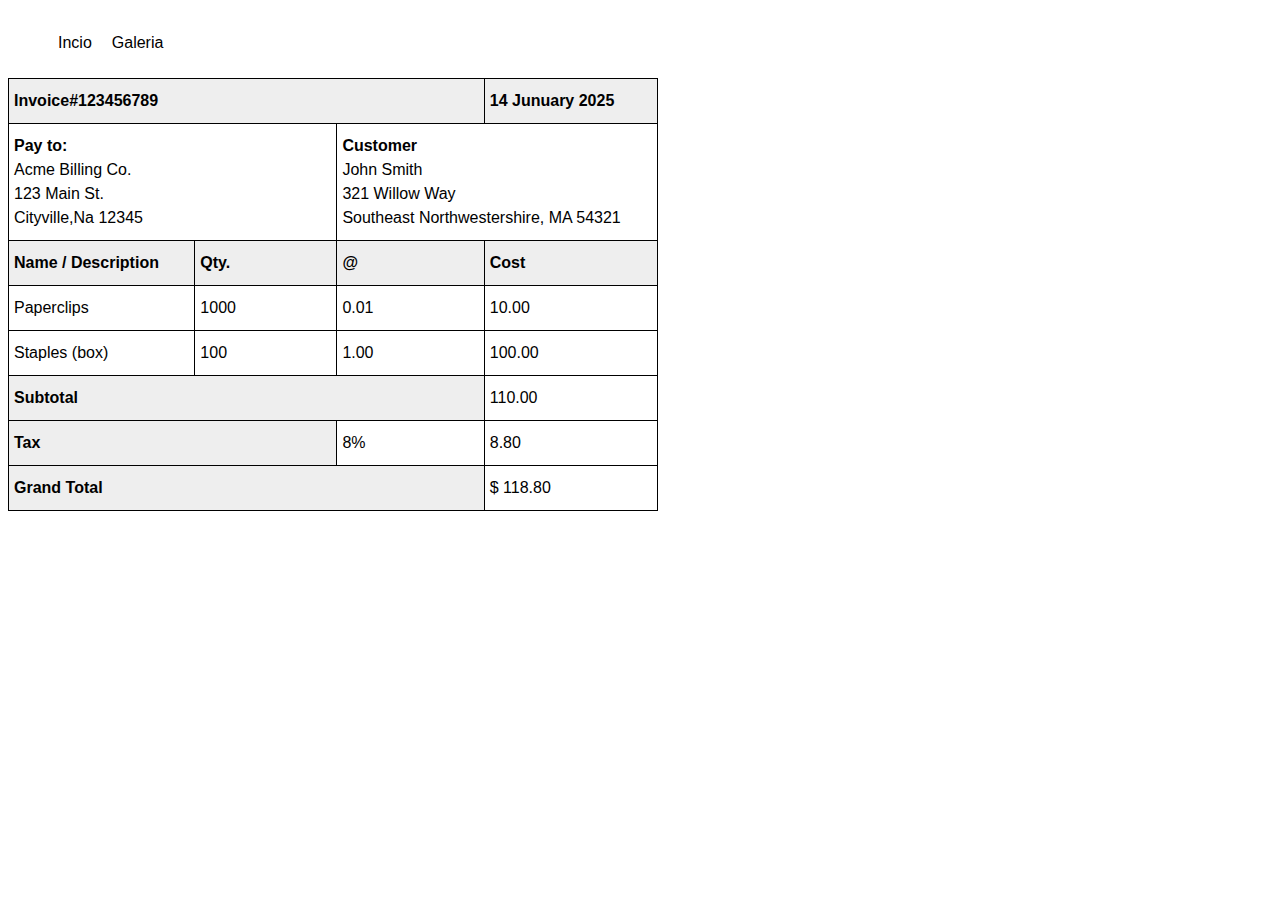
<file: index.html>
<!DOCTYPE html>
<html lang="en">
<head>
    <meta charset="UTF-8">
    <meta name="viewport" content="width=device-width, initial-scale=1.0">
    <link rel="stylesheet" href="style.css">
    <title>Document</title>
</head>
<body>
    <header>
        <nav>
            <ul>
                <li><a href="index.html">Incio</a></li>
                <li><a href="gallery.html">Galeria</a></li>
            </ul>
        </nav>
    </header>
    <table>
        <tr>
            <th colspan="3">Invoice#123456789</th>
            <th colspan="1">14 Junuary 2025</th>
        </tr>
        <tr>
            <td colspan="2">
                <b>Pay to:</b><br>
                Acme Billing Co.<br>
                123 Main St. <br>
                Cityville,Na 12345
            </td>
            <td colspan="2">
                <b>Customer</b><br>
                John Smith<br>
                321 Willow Way<br>
                Southeast Northwestershire, MA 54321
            </td>
        </tr>
        <tr>
            <th>Name / Description</th>
            <th>Qty.</th>
            <th>@</th>
            <th>Cost</th>
        </tr>
        <tr>
            <td>Paperclips</td>
            <td>1000</td>
            <td>0.01</td>
            <td>10.00</td>
        </tr>
        <tr>
            <td>Staples (box)</td>
            <td>100</td>
            <td>1.00</td>
            <td>100.00</td>
        </tr>
        <tr>
            <th colspan="3">Subtotal</th>
            <td>110.00</td>
        </tr>
        <tr>
            <th colspan="2">Tax</th>
            <td>8%</td>
            <td>8.80</td>
        </tr>
        <tr>
            <th colspan="3">Grand Total</th>
            <td>$ 118.80</td>
        </tr>
    </table>
</body>
</html>
</file>
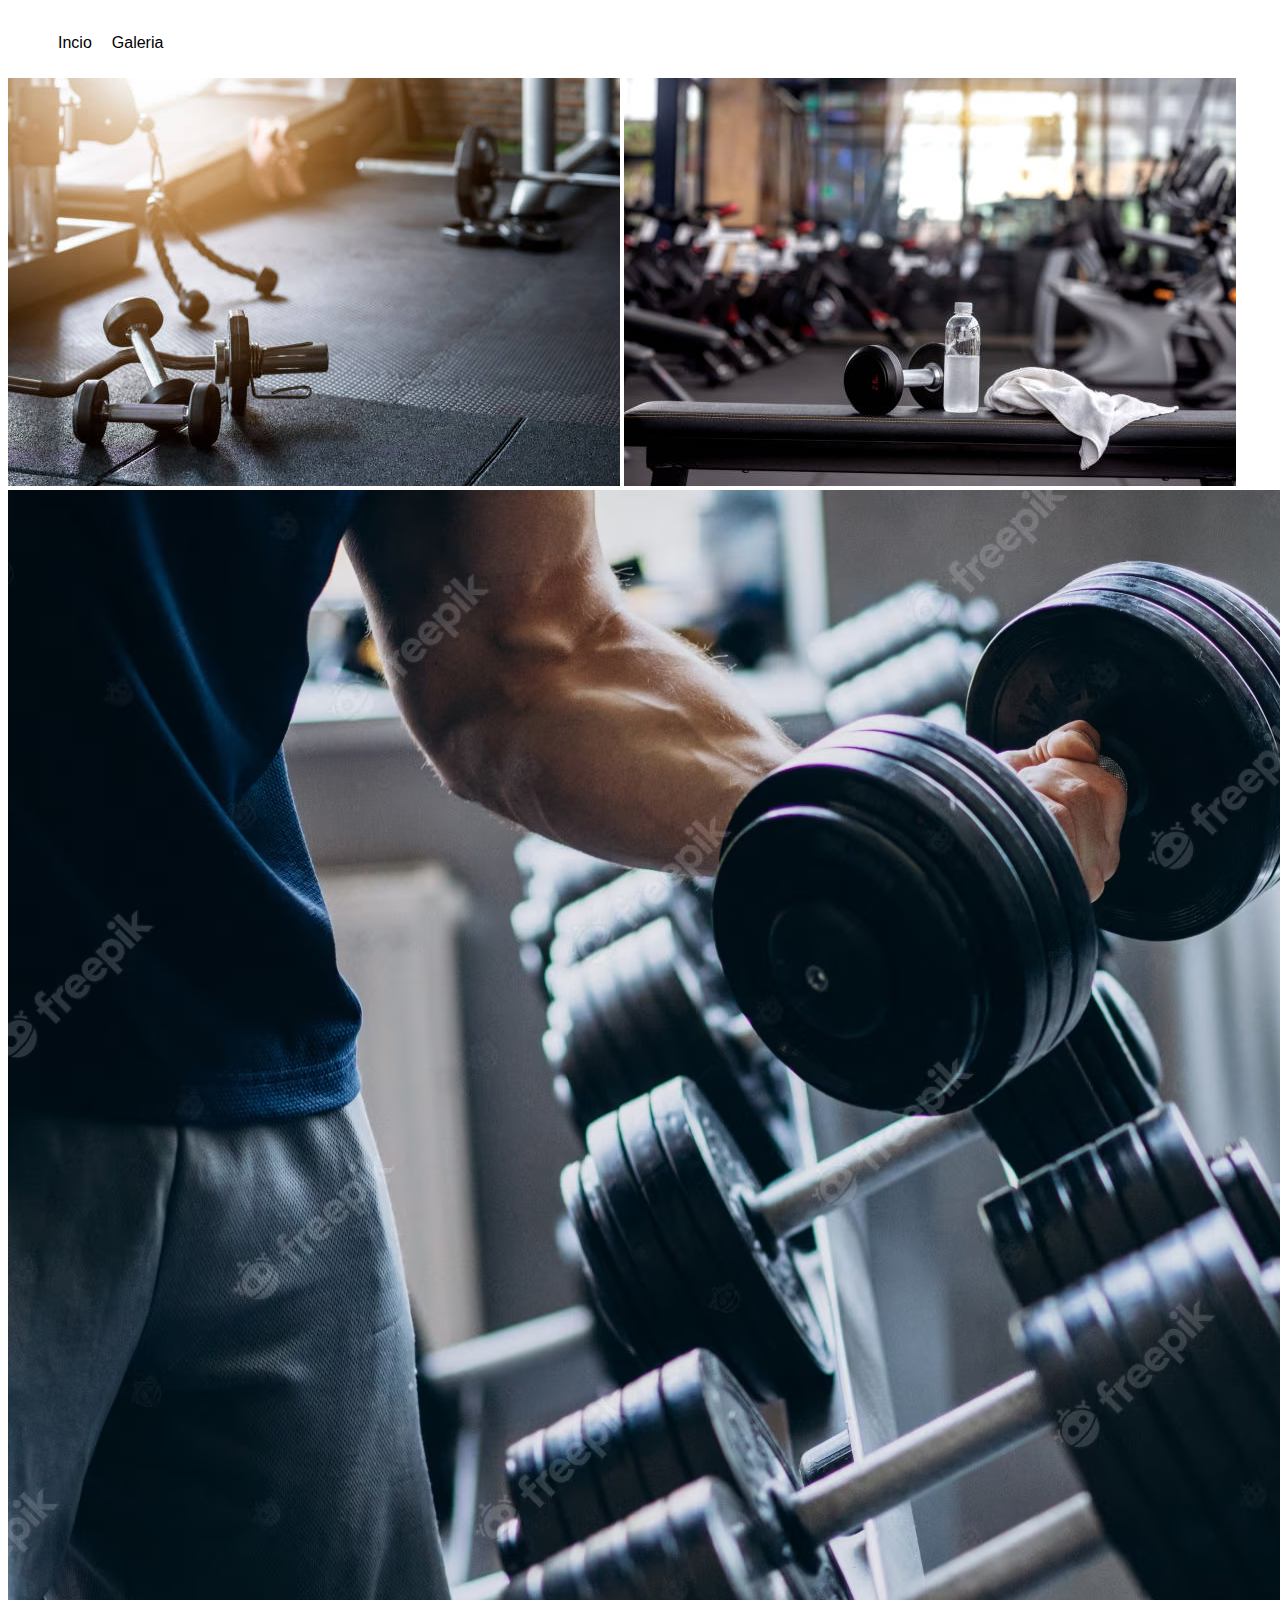
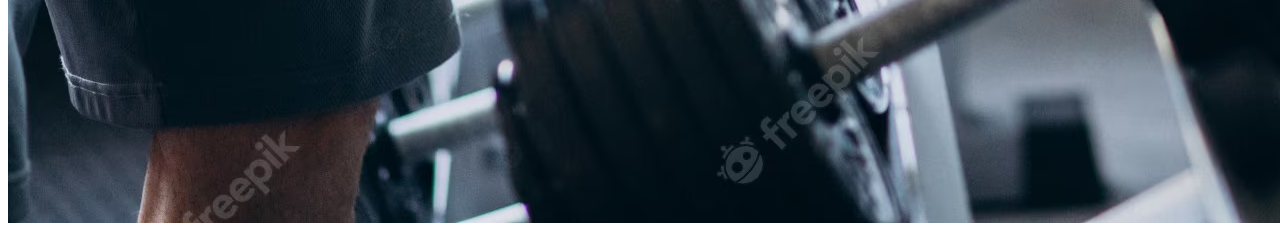
<file: gallery.html>
<!DOCTYPE html>
<html lang="en">
<head>
    <meta charset="UTF-8">
    <meta name="viewport" content="width=device-width, initial-scale=1.0">
    <title>Document</title>
    <link rel="stylesheet" href="style.css">
</head>
<body>
    <header>
        <nav>
            <ul>
                <li><a href="index.html">Incio</a></li>
                <li><a href="gallery.html">Galeria</a></li>
            </ul>
        </nav>
    </header>
    <section>
        <img src="imgs/first.jpg" alt="Primera imagen">
        <img src="imgs/second.jpg" alt="Segunda imagen">
        <img src="imgs/third.jpg" alt="Tercera imagen">
    </section>
</body>
</html>
</file>
<file: style.css>
table, th, td {
    border: 1px solid black;
    border-collapse: collapse;
    width: 650px;
    font-family: Arial, Helvetica, sans-serif;
  }

  
  td, th {
    padding: 10px 5px;
    text-align: left;
    line-height: 1.5;
  }
  th{
    background-color: rgba(128, 128, 128, 0.134);
  }




  #texto{
    padding-bottom: 30px;
  }
  
  nav {
    float: left;
    width: 100vw;
  }

  nav ul {
    list-style: none;
    overflow: hidden; 
  }
  
  nav ul li {
    float: left;
    font-family: Arial, sans-serif;
    font-size: 16px;
    transition: 0.5s;
  }
  nav ul li a {
    display: block;
    padding: 10px;
    color: black;
    text-decoration: none;
  }
  nav ul li:hover {
    scale: 1.1;
  }
</file>
